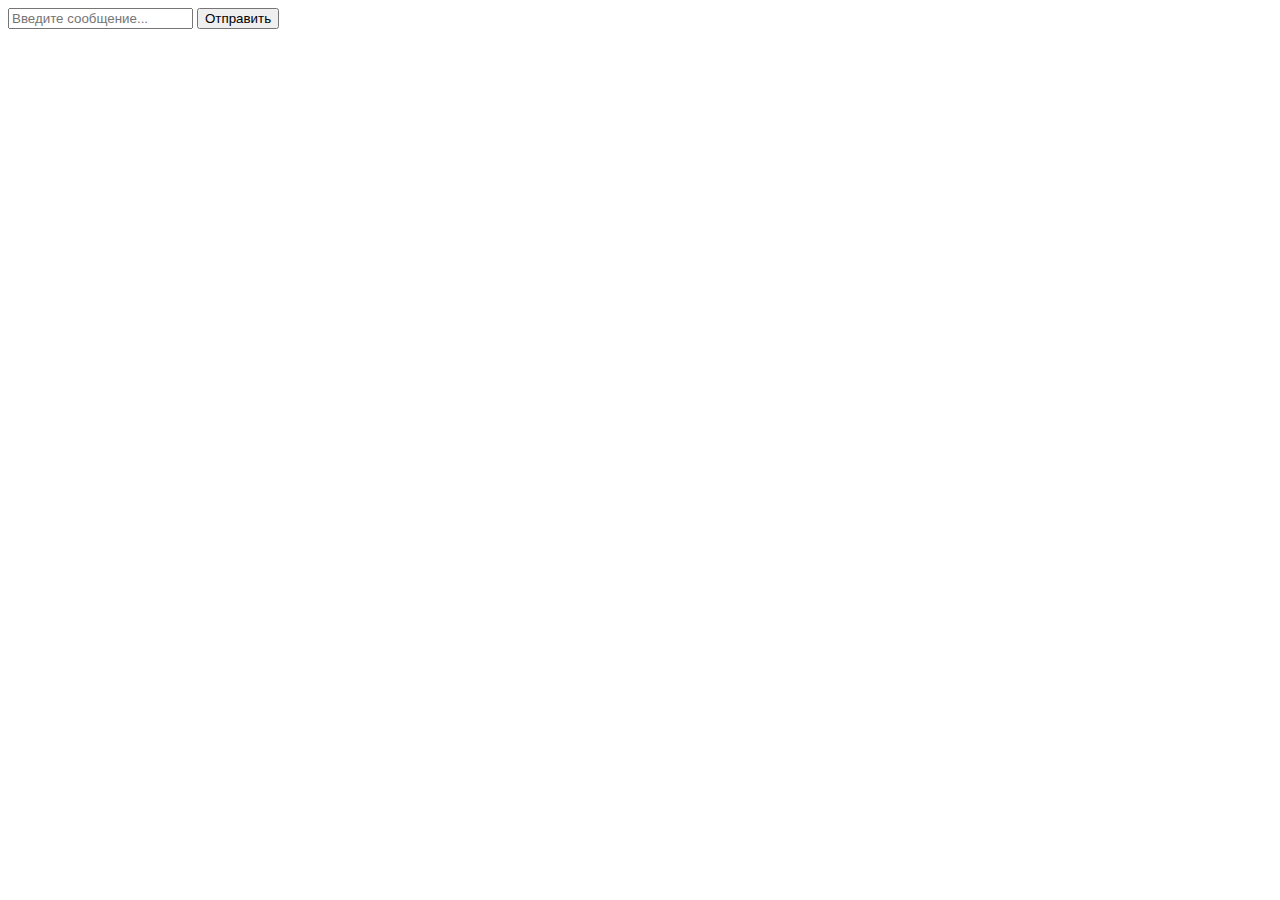
<file: messenger/templates/messenger/chat.html>
<!-- chat.html -->
<!DOCTYPE html>
<html lang="ru">
<head>
    <meta charset="UTF-8">
    <meta name="viewport" content="width=device-width, initial-scale=1.0">
    <title>Чат</title>
</head>
<body>
    <div id="chat-messages"></div>
    <input id="chat-message-input" type="text" placeholder="Введите сообщение...">
    <button id="send-message-button">Отправить</button>

    <script>
        const chatId = {{ chat_id }};  // chat_id передан из Django

        const chatSocket = new WebSocket(
            'ws://' + window.location.host + '/ws/chat/' + chatId + '/'  // подключение к WebSocket
        );

        chatSocket.onmessage = function(e) {
            const data = JSON.parse(e.data);
            const message = data['message'];
            const chatMessages = document.querySelector('#chat-messages');
            const messageElement = document.createElement('div');
            messageElement.textContent = message.content;
            chatMessages.appendChild(messageElement);
        };

        document.querySelector('#send-message-button').onclick = function() {
            const messageInput = document.querySelector('#chat-message-input');
            const message = messageInput.value;
            chatSocket.send(JSON.stringify({
                'message': message
            }));
            messageInput.value = '';  // очищаем поле ввода
        };
    </script>
</body>
</html>
</file>
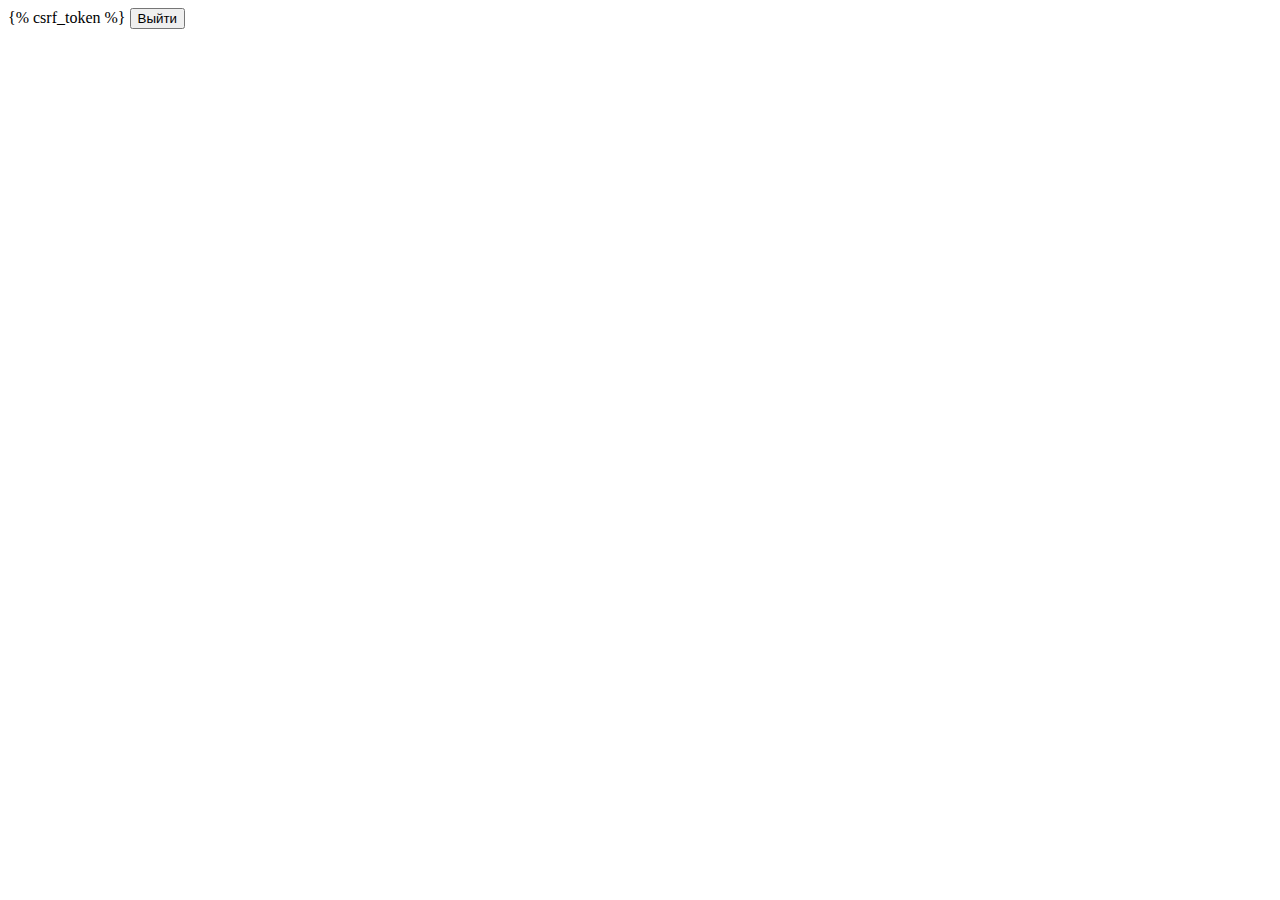
<file: messenger/templates/registration/logout.html>
<!DOCTYPE html>
<html lang="ru">
<head>
    <meta charset="UTF-8">
    <meta name="viewport" content="width=device-width, initial-scale=1.0">
    <title>Выход</title>
</head>
<body>
    <form action="/logout/" method="post">
    {% csrf_token %}
    <button type="submit">Выйти</button>
</form>

</body>
</html>
</file>
